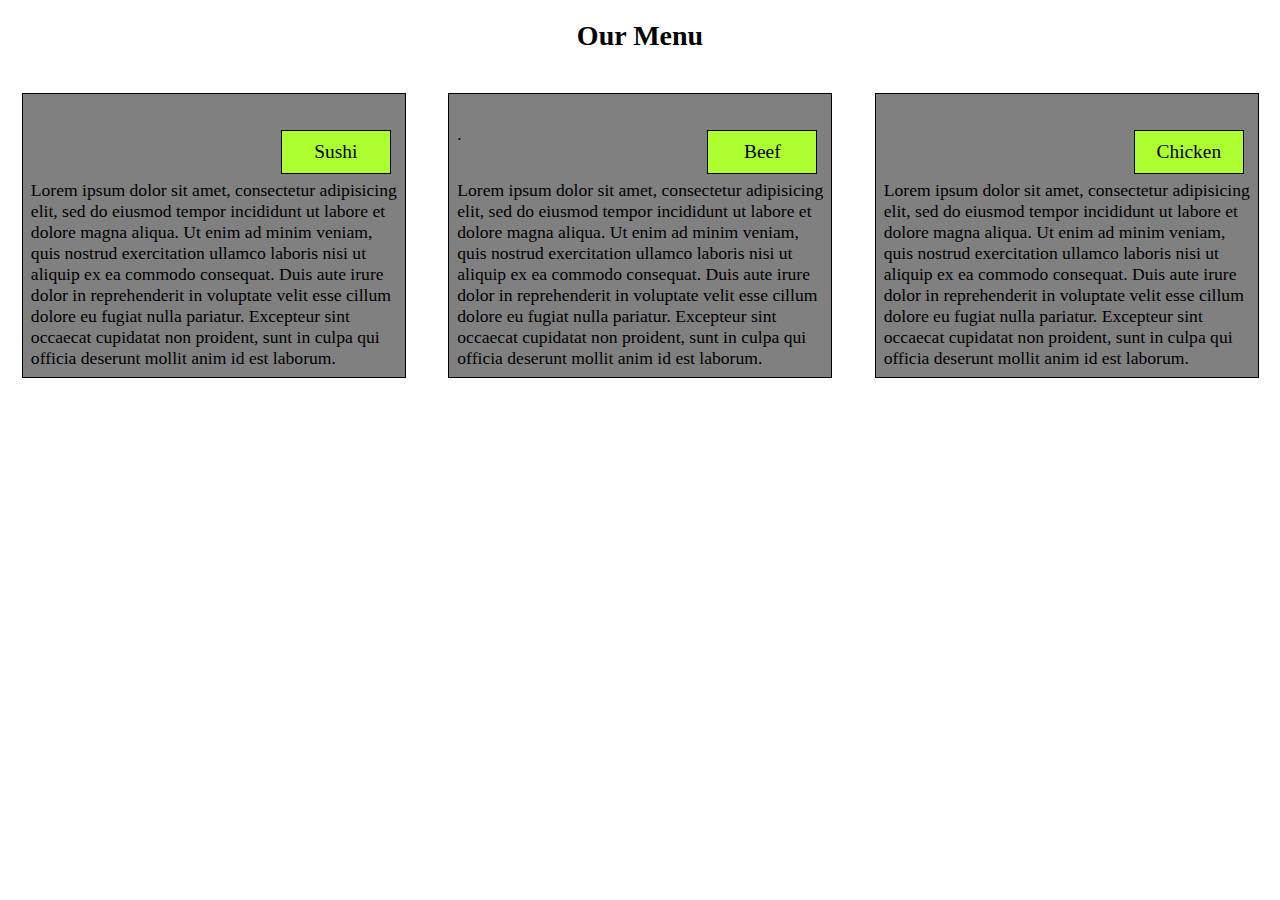
<file: index.html>
<!DOCTYPE html>
<html>
<head>
	<meta charset="utf-8">
	<meta name="viewport" content="width=device-width, initial-scale=1">
	<meta name="viewport" content="width=device-width, initial-scale=1, shrink-to-fit=no">
	<link rel="stylesheet" type="text/css" href="css/style.css">
</head>
<body>
	<header>
		<h1>Our Menu</h1>
		<div class="col-mid-2 col-sm-1">
			<div>
				Chicken
			</div>
			<section>
				Lorem ipsum dolor sit amet, consectetur adipisicing elit, sed do eiusmod
				tempor incididunt ut labore et dolore magna aliqua. Ut enim ad minim veniam,
				quis nostrud exercitation ullamco laboris nisi ut aliquip ex ea commodo
				consequat. Duis aute irure dolor in reprehenderit in voluptate velit esse
				cillum dolore eu fugiat nulla pariatur. Excepteur sint occaecat cupidatat non
				proident, sunt in culpa qui officia deserunt mollit anim id est laborum.
			</section>
		</div>


		<div class="col-mid-2 col-sm-1">
			<div>
				Beef
			</div>
			<section>
				Lorem ipsum dolor sit amet, consectetur adipisicing elit, sed do eiusmod
				tempor incididunt ut labore et dolore magna aliqua. Ut enim ad minim veniam,
				quis nostrud exercitation ullamco laboris nisi ut aliquip ex ea commodo
				consequat. Duis aute irure dolor in reprehenderit in voluptate velit esse
				cillum dolore eu fugiat nulla pariatur. Excepteur sint occaecat cupidatat non
				proident, sunt in culpa qui officia deserunt mollit anim id est laborum.
			</section>
		.</div>
		

		<div class="col-mid-1 col-sm-1">
			<div>
				Sushi
			</div>
			<section>
				Lorem ipsum dolor sit amet, consectetur adipisicing elit, sed do eiusmod
				tempor incididunt ut labore et dolore magna aliqua. Ut enim ad minim veniam,
				quis nostrud exercitation ullamco laboris nisi ut aliquip ex ea commodo
				consequat. Duis aute irure dolor in reprehenderit in voluptate velit esse
				cillum dolore eu fugiat nulla pariatur. Excepteur sint occaecat cupidatat non
				proident, sunt in culpa qui officia deserunt mollit anim id est laborum.
			</section></div>
	</header>
</body>
</html>
</file>
<file: css/style.css>
* {
	margin: 0;
	padding: 0;
}

h1 {
	font-size: 175%;
	text-align: center;
	margin-top: 20px;
	margin-bottom: 20px;
}

body {
	position: relative;
	box-sizing: border-box;
}

div {
	font-size: 125%;
	background-color: gray;
	width: 30%;
	min-height: 250px;
	border: 1px solid black;
	float: right;
	padding: 30px 8px 8px 8px;
	margin: 1.66%;
	font-size: 1.1em;
	box-sizing: border-box;
	position: relative;
}
div div {
	background-color: greenyellow;
	min-height: 25%;
	padding: 10px;
	position: relative;
	top: 0px;
	left: 0px;
	text-align: center;
	float: right;
}

section {
	position: relative;
	top: 0px;
	left: 0px;
	float: left;
}



@media (min-width: 768px) and (max-width: 991px) {
	div.col-mid-2 {
		width: 46%;
		margin: 2%;
	}
	div.col-mid-1 {
		width: 96%;
		margin: 2%;
	}
}

@media (max-width: 767px) {
	div.col-sm-1 {
		width: 96%;
		margin: 2%;
	}
}
</file>
